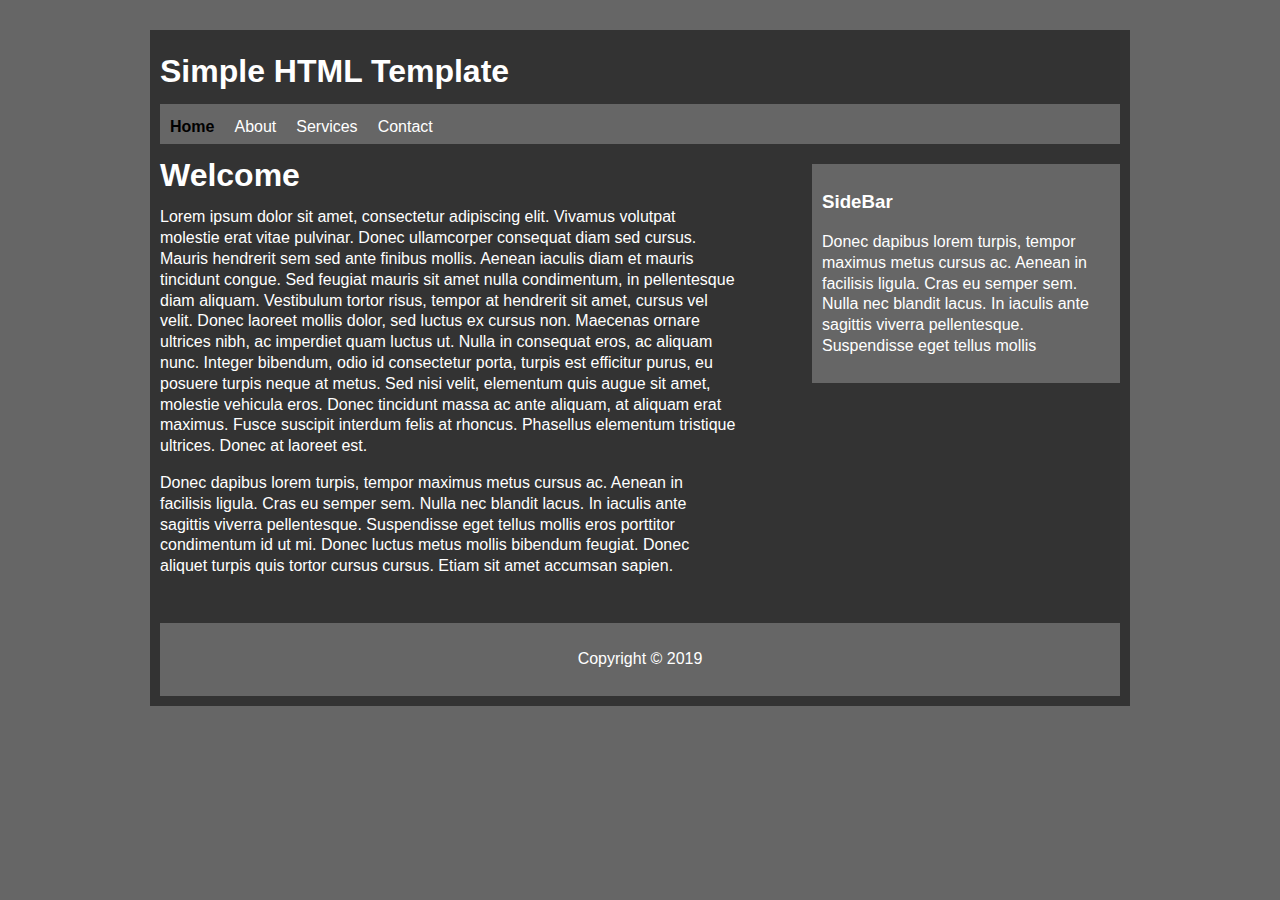
<file: index.html>
<!DOCTYPE html>
<html>
	<head>
		<title>Home | Simple HTML Template</title>
		<link rel="stylesheet" href="style.css">
	</head>
	<body>
		<div id="container">
			<div id="header">
				<h1>Simple HTML Template</h1>
           </div>

           <div id="nav">
		        <ul>
		           	<li> <a class="active" href="index.html">Home</a></li>
		           	<li> <a href="about.html">About</a></li>	
		           	<li> <a href="services.html">Services</a></li>
		           	<li> <a href="contact.html">Contact</a></li>	
		        </ul>
	        </div>
	        
	        <div id="main">
	        	<h1>Welcome</h1>
	        	<p>Lorem ipsum dolor sit amet, consectetur adipiscing elit. Vivamus volutpat molestie erat vitae pulvinar. Donec ullamcorper consequat diam sed cursus. Mauris hendrerit sem sed ante finibus mollis. Aenean iaculis diam et mauris tincidunt congue. Sed feugiat mauris sit amet nulla condimentum, in pellentesque diam aliquam. Vestibulum tortor risus, tempor at hendrerit sit amet, cursus vel velit. Donec laoreet mollis dolor, sed luctus ex cursus non. Maecenas ornare ultrices nibh, ac imperdiet quam luctus ut. Nulla in consequat eros, ac aliquam nunc. Integer bibendum, odio id consectetur porta, turpis est efficitur purus, eu posuere turpis neque at metus. Sed nisi velit, elementum quis augue sit amet, molestie vehicula eros. Donec tincidunt massa ac ante aliquam, at aliquam erat maximus. Fusce suscipit interdum felis at rhoncus. Phasellus elementum tristique ultrices. Donec at laoreet est.</p>
	        	<p>Donec dapibus lorem turpis, tempor maximus metus cursus ac. Aenean in facilisis ligula. Cras eu semper sem. Nulla nec blandit lacus. In iaculis ante sagittis viverra pellentesque. Suspendisse eget tellus mollis eros porttitor condimentum id ut mi. Donec luctus metus mollis bibendum feugiat. Donec aliquet turpis quis tortor cursus cursus. Etiam sit amet accumsan sapien.</p>
	        </div>

	        <div id="sidebar">
	        	<h3>SideBar</h3>
	        	<p>Donec dapibus lorem turpis, tempor maximus metus cursus ac. Aenean in facilisis ligula. Cras eu semper sem. Nulla nec blandit lacus. In iaculis ante sagittis viverra pellentesque. Suspendisse eget tellus mollis</p>
			</div>

			<div class="clr"></div>

			<div id="footer">
				<p>Copyright &copy; 2019</p> <!copyright symbol>
			</div>
		</div>
	</body>
</html>
</file>
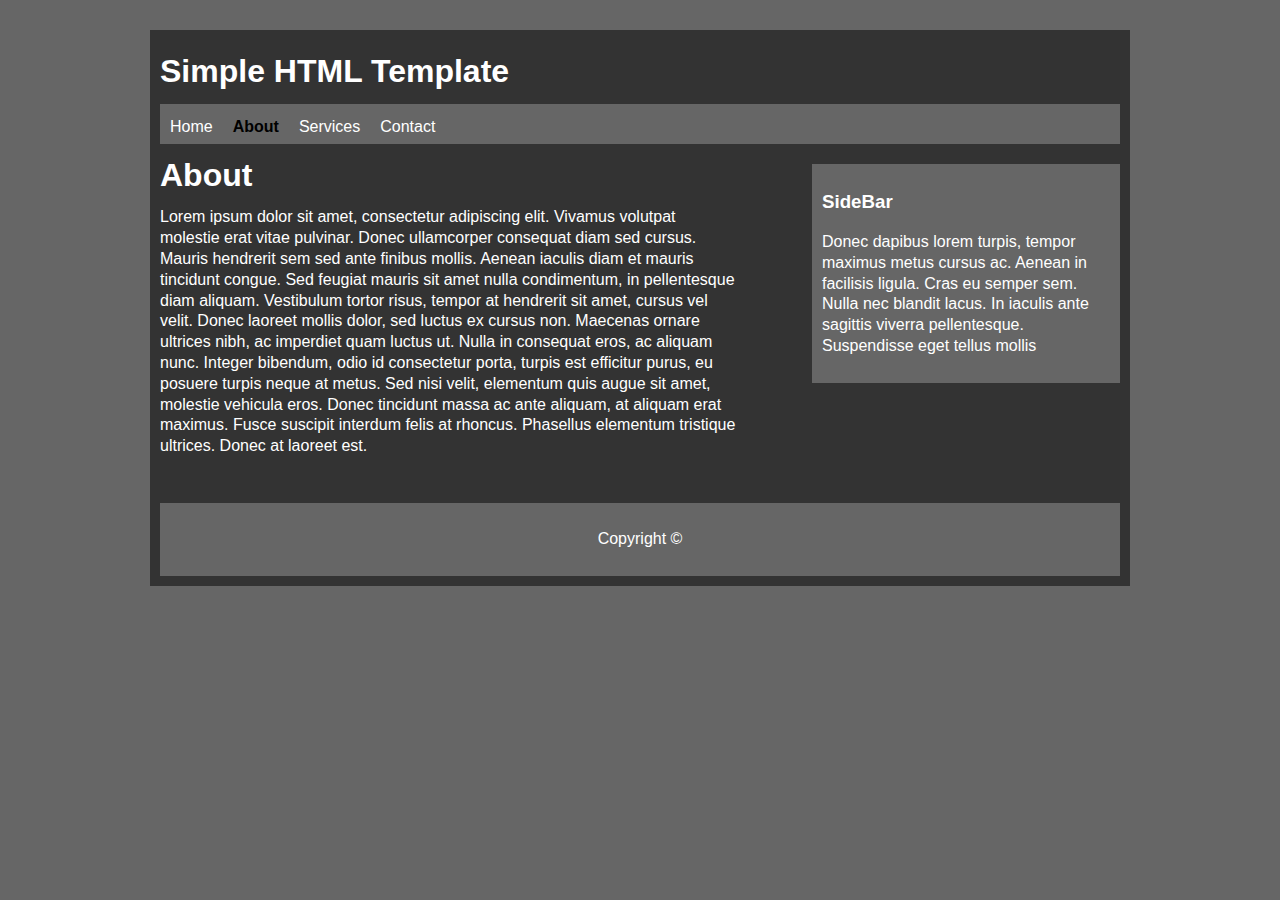
<file: about.html>
<!DOCTYPE html>
<html>
	<head>
		<title>About | Simple HTML Template</title>
		<link rel="stylesheet" href="style.css">
	</head>
	<body>
		<div id="container">
			<div id="header">
				<h1>Simple HTML Template</h1>
           </div>

           <div id="nav">
	        <ul>
	           	<li> <a href="index.html">Home</a></li>
	           	<li> <a class="active" a href="about.html">About</a></li>	
	           	<li> <a href="services.html">Services</a></li>
	           	<li> <a href="contact.html">Contact</a></li>	
	        </ul>
	        </div>
	        <div id="main">
	        	<h1>About</h1>
	        	<p>Lorem ipsum dolor sit amet, consectetur adipiscing elit. Vivamus volutpat molestie erat vitae pulvinar. Donec ullamcorper consequat diam sed cursus. Mauris hendrerit sem sed ante finibus mollis. Aenean iaculis diam et mauris tincidunt congue. Sed feugiat mauris sit amet nulla condimentum, in pellentesque diam aliquam. Vestibulum tortor risus, tempor at hendrerit sit amet, cursus vel velit. Donec laoreet mollis dolor, sed luctus ex cursus non. Maecenas ornare ultrices nibh, ac imperdiet quam luctus ut. Nulla in consequat eros, ac aliquam nunc. Integer bibendum, odio id consectetur porta, turpis est efficitur purus, eu posuere turpis neque at metus. Sed nisi velit, elementum quis augue sit amet, molestie vehicula eros. Donec tincidunt massa ac ante aliquam, at aliquam erat maximus. Fusce suscipit interdum felis at rhoncus. Phasellus elementum tristique ultrices. Donec at laoreet est.</p>

	        </div>

	        <div id="sidebar">
	        	<h3>SideBar</h3>
	        	<p>Donec dapibus lorem turpis, tempor maximus metus cursus ac. Aenean in facilisis ligula. Cras eu semper sem. Nulla nec blandit lacus. In iaculis ante sagittis viverra pellentesque. Suspendisse eget tellus mollis</p>
			</div>

			<div class="clr"></div>

			<div id="footer">
				<p>Copyright &copy;</p> <!copyright symbol>
			</div>
		</div>
	</body>
</html>
</file>
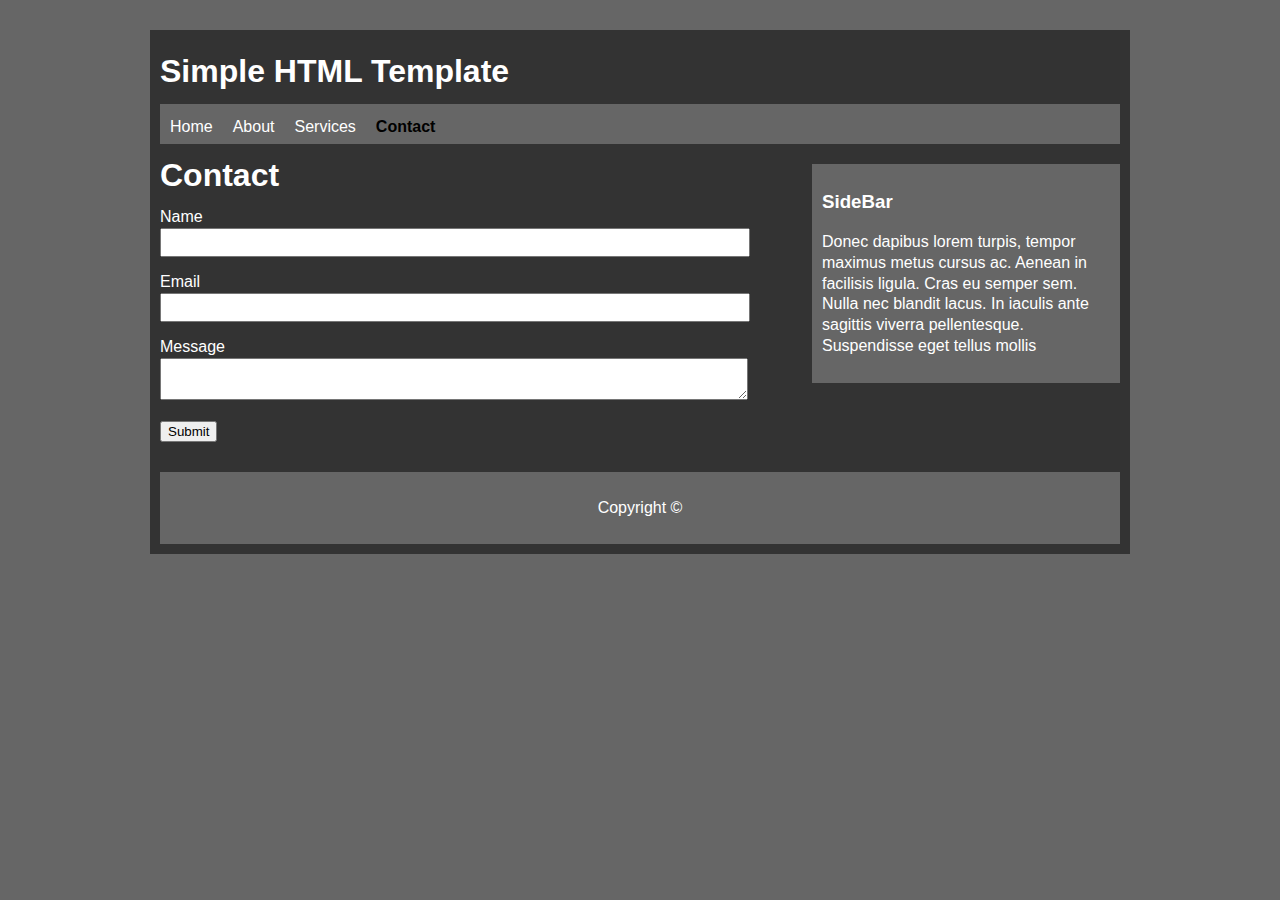
<file: contact.html>
<!DOCTYPE html>
<html>
	<head>
		<title>Contact | Simple HTML Template</title>
		<link rel="stylesheet" href="style.css">
	</head>
	<body>
		<div id="container">
			<div id="header">
				<h1>Simple HTML Template</h1>
           </div>

           <div id="nav">
	        <ul>
	           	<li> <a href="index.html">Home</a></li>
	           	<li> <a href="about.html">About</a></li>	
	           	<li> <a href="services.html">Services</a></li>
	           	<li> <a class="active" href="contact.html">Contact</a></li>	
	        </ul>
	        </div>
	        <div id="main">
	        	<h1>Contact</h1>
	        	<form>
		        	<div>
		        		<label>Name</label>	
		        		<input type="text" name="name">
		        	</div>
		        	<div>
		        		<label>Email</label>	
		        		<input type="email" name="email">
		        	</div>
		        	<div>
		        		<label>Message</label>	
		        		<textarea name="name"></textarea>
		        	
		        	</div>			
		        	<button type="submit">Submit</button>
	        	</form>

	        </div>

	        <div id="sidebar">
	        	<h3>SideBar</h3>
	        	<p>Donec dapibus lorem turpis, tempor maximus metus cursus ac. Aenean in facilisis ligula. Cras eu semper sem. Nulla nec blandit lacus. In iaculis ante sagittis viverra pellentesque. Suspendisse eget tellus mollis</p>
			</div>

			<div class="clr"></div>

			<div id="footer">
				<p>Copyright &copy;</p> <!copyright symbol>
			</div>
		</div>
	</body>
</html>
</file>
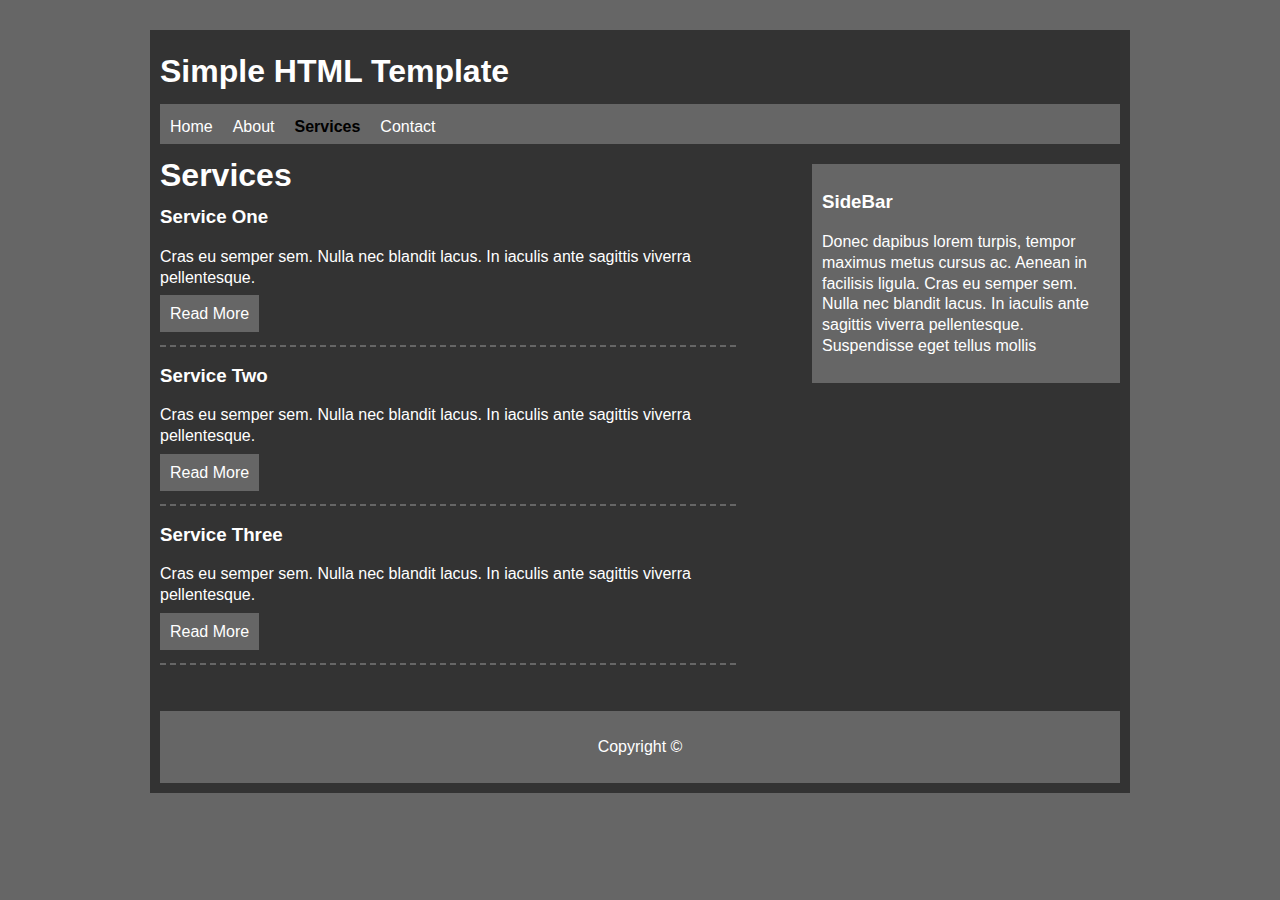
<file: services.html>
<!DOCTYPE html>
<html>
	<head>
		<title>Services | Simple HTML Template</title>
		<link rel="stylesheet" href="style.css">
	</head>
	<body>
		<div id="container">
			<div id="header">
				<h1>Simple HTML Template</h1>
           </div>

           <div id="nav">
	        <ul>
	           	<li> <a href="index.html">Home</a></li>
	           	<li> <a href="about.html">About</a></li>	
	           	<li> <a class="active" href="services.html">Services</a></li>
	           	<li> <a href="contact.html">Contact</a></li>	
	        </ul>
	        </div>
	        <div id="main">
	        	<h1>Services</h1>
	        	<ul class="services">
	        		<li>
		        		<h3>Service One</h3>
		        		<p>Cras eu semper sem. Nulla nec blandit lacus. In iaculis ante sagittis viverra pellentesque. </p> <a href="#">Read More</a>
	        		</li>
	        		<li>
		        		<h3>Service Two</h3>
		        		<p>Cras eu semper sem. Nulla nec blandit lacus. In iaculis ante sagittis viverra pellentesque. </p> <a href="#">Read More</a>
	        		</li>
	        		<li>
		        		<h3>Service Three</h3>
		        		<p>Cras eu semper sem. Nulla nec blandit lacus. In iaculis ante sagittis viverra pellentesque. </p> <a href="#">Read More</a>
	        		</li>
	        	</ul>


	        </div>

	        <div id="sidebar">
	        	<h3>SideBar</h3>
	        	<p>Donec dapibus lorem turpis, tempor maximus metus cursus ac. Aenean in facilisis ligula. Cras eu semper sem. Nulla nec blandit lacus. In iaculis ante sagittis viverra pellentesque. Suspendisse eget tellus mollis</p>
			</div>

			<div class="clr"></div>

			<div id="footer">
				<p>Copyright &copy;</p> <!copyright symbol>
			</div>
		</div>
	</body>
</html>
</file>
<file: style.css>
body{
	background:#666;
	color:#fff;
	font-family: arial;
	line-height: 1.3em;
}

a{
	color:#fff;
	text-decoration:none;
}

ul{
	padding: 0;
}


.clr {
	clear: both;
}

#container{
	background:#333;
	width:960px;
	margin:30px auto;
	overflow:hidden;
	padding:10px;
}

#nav {
	height:40px;
	background:#666;
}


#nav ul{
	padding-top:13px;
	padding-left:10px;
}

#nav li{
	list-style: none;
	float:left;
	padding-right:20px;
}

#nav .active {
	font-weight:bold;
	color:#000;
}

#main{
	float:left;
	width:60%;
}

#sidebar{
	float:right;
	width:30%;
	background:#666;
	margin-top: 20px;
	padding: 10px;
}

#footer  {
	text-align: center;
	padding: 10px;
	background:#666;
	margin-top:30px;
}

.services li {
	border-bottom: 2px #666 dashed;
	padding-bottom: 20px;
}

.services a{
	background:#666;
	padding:10px;
}

input, textarea{
	width: 100%;
	padding: 5px;
	margin-bottom:15px;
}
</file>
